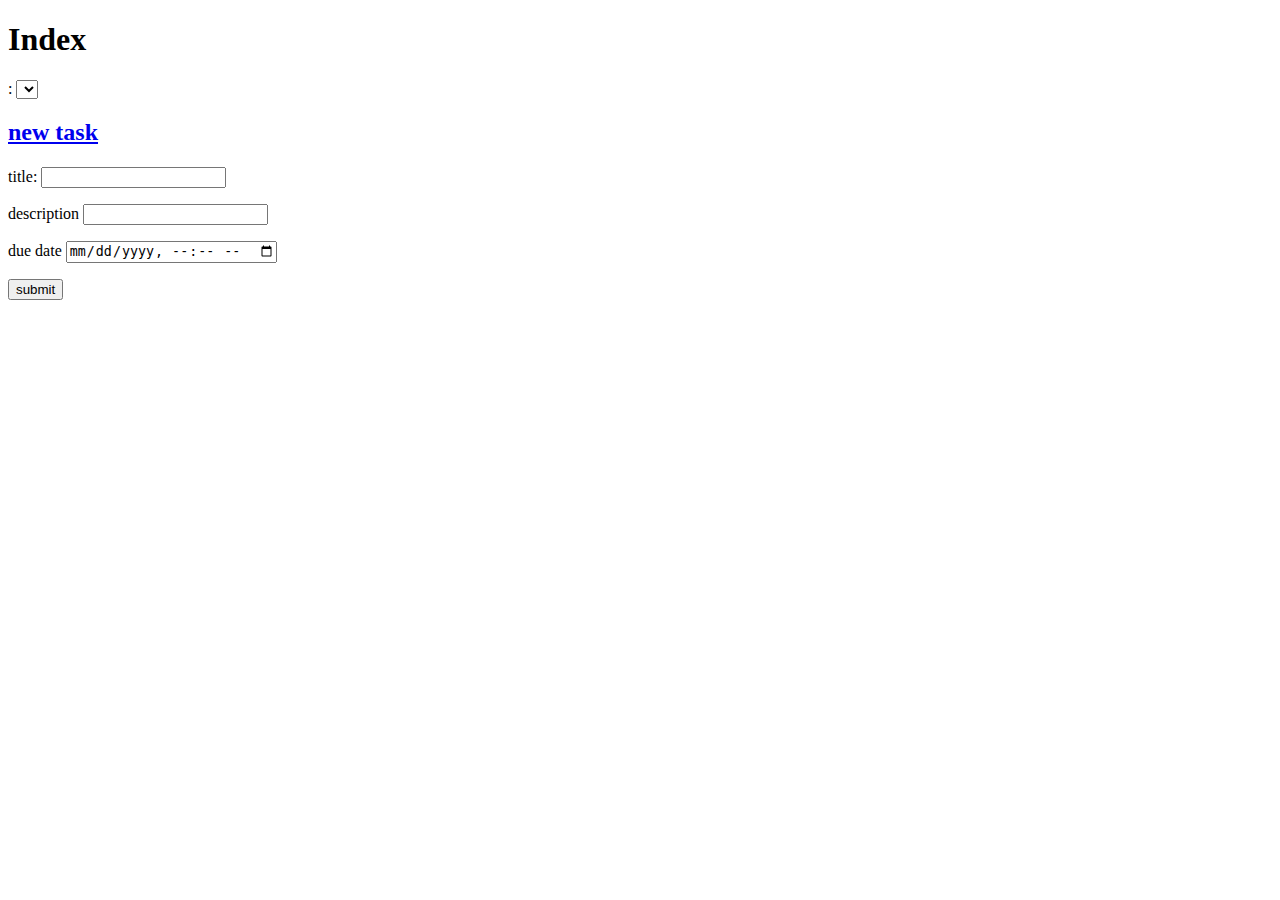
<file: src/main/resources/templates/subtaskcreation.html>
<!DOCTYPE html>
<html lang="en" xmlns:th="http://www.thymeleaf.org">
<head>
    <meta charset="UTF-8">
    <link rel="stylesheet" th:href="@{/css/style.css}" >
    <title th:text="#{title}"></title>
</head>
<body>
<div id="header">
    <h1>Index</h1>
    <span th:text="#{lang.change}"></span>:
    <select id="locales">
        <option value=""></option>
        <option value="en" th:text="#{lang.eng}"></option>
        <option value="nl" th:text="#{lang.nl}"></option>
    </select>


    <h2 class="left"><a href="/tasks" th:text="#{link.overview}"></a></h2>
    <h2 class="right"><a href="/tasks/new" th:text="#{link.new}">new task</a></h2>
</div>



<h1><a th:text="#{link.overview}" href="/tasks"></a></h1>
    <form th:action="@{/tasks/{id}/sub/create(id = ${id})}"  method="post" th:object="${subtask}">

        <p th:text="${#fields.globalErrors()}"></p>

        <div>
            <label for="title" th:text="#{form.title}">title:</label>
            <input id="title" name="title" type="text" th:field="*{title}">
            <p th:errors="*{title}"></p>
        </div>
        <div>
            <label for="description" th:text="#{form.description}">description</label>
            <input id="description" name="description" type="text" th:field="*{description}">
            <p th:errors="*{description}"></p>
        </div>
        <div>
            <label for="dueDate" th:text="#{form.date}">due date</label>
            <input id="dueDate" name="dueDate" type="datetime-local" th:field="*{dueDateTime}">
            <p th:errors="*{dueDateTime}"></p>
        </div>
        <input id="submit" name="submit" type="submit" value="submit">
    </form>
</body>
<script src="https://ajax.googleapis.com/ajax/libs/jquery/3.1.1/jquery.min.js">
</script>
<script type="text/javascript" th:src="@{/javascript/locale.js}"></script>
</html>
</file>
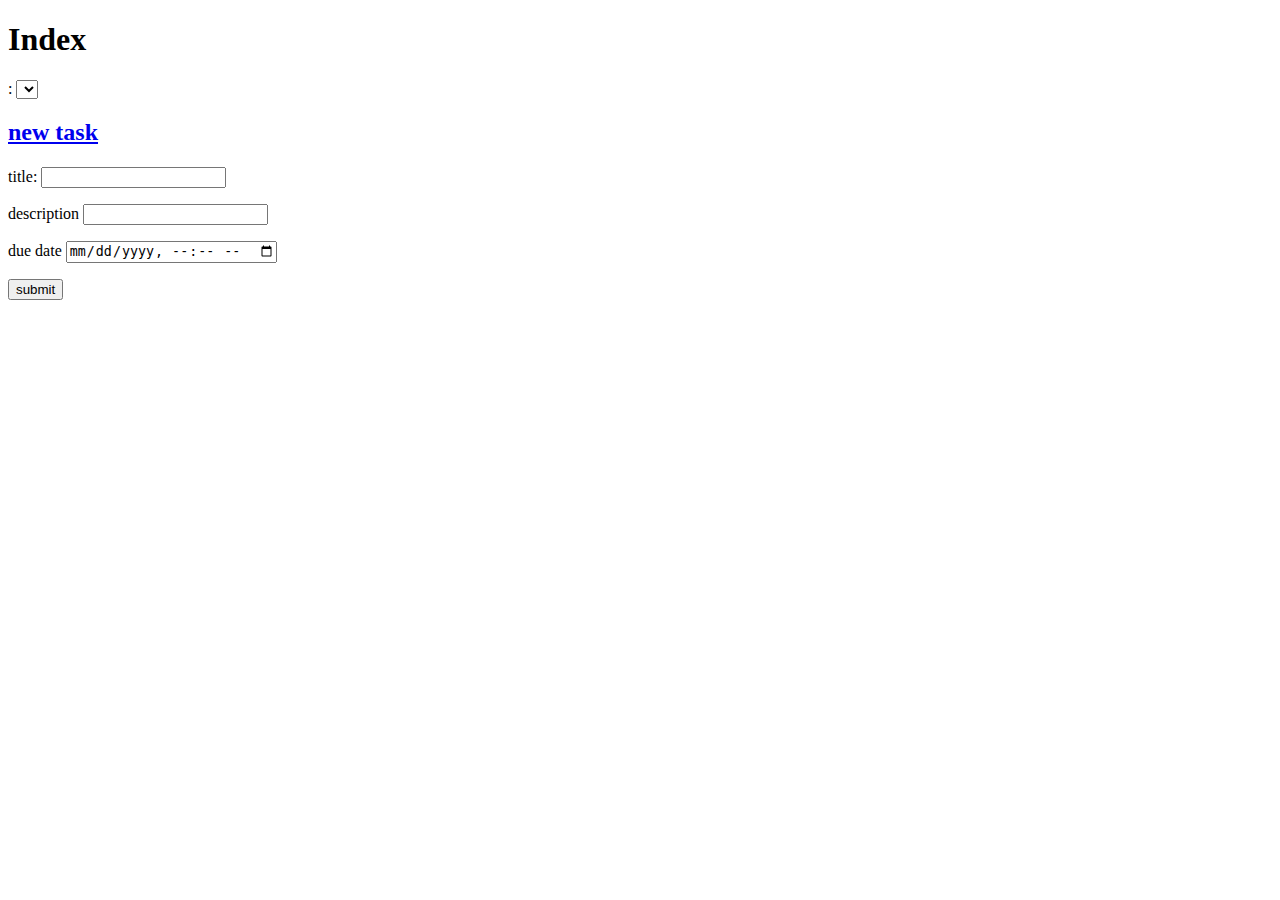
<file: src/main/resources/templates/taskcreation.html>
<!DOCTYPE html>
<html lang="en" xmlns:th="http://www.thymeleaf.org">
<head>
    <meta charset="UTF-8">
    <link rel="stylesheet" th:href="@{/css/style.css}" >
    <title th:text="#{title}"></title>
</head>
<body>
<div id="header">
    <h1>Index</h1>
    <span th:text="#{lang.change}"></span>:
    <select id="locales">
        <option value=""></option>
        <option value="en" th:text="#{lang.eng}"></option>
        <option value="nl" th:text="#{lang.nl}"></option>
    </select>


    <h2 class="left"><a href="/tasks" th:text="#{link.overview}"></a></h2>
    <h2 class="right"><a href="/tasks/new" th:text="#{link.new}">new task</a></h2>
</div>



<h1><a th:text="#{link.overview}" href="/tasks"></a></h1>
    <form action="/tasks/new"  method="post" th:object="${task}">

        <p th:text="${#fields.globalErrors()}"></p>

        <div>
            <label for="title" th:text="#{form.title}">title:</label>
            <input id="title" name="title" type="text" th:field="*{title}">
            <p th:errors="*{title}"></p>
        </div>
        <div>
            <label for="description" th:text="#{form.description}">description</label>
            <input id="description" name="description" type="text" th:field="*{description}">
            <p th:errors="*{description}"></p>
        </div>
        <div>
            <label for="dueDate" th:text="#{form.date}">due date</label>
            <input id="dueDate" name="dueDate" type="datetime-local" th:field="*{dueDateTime}">
            <p th:errors="*{dueDateTime}"></p>
        </div>
        <input id="submit" name="submit" type="submit" value="submit">
    </form>
</body>

<script src="https://ajax.googleapis.com/ajax/libs/jquery/3.1.1/jquery.min.js">
</script>
<script type="text/javascript" th:src="@{/javascript/locale.js}"></script>
</html>
</file>
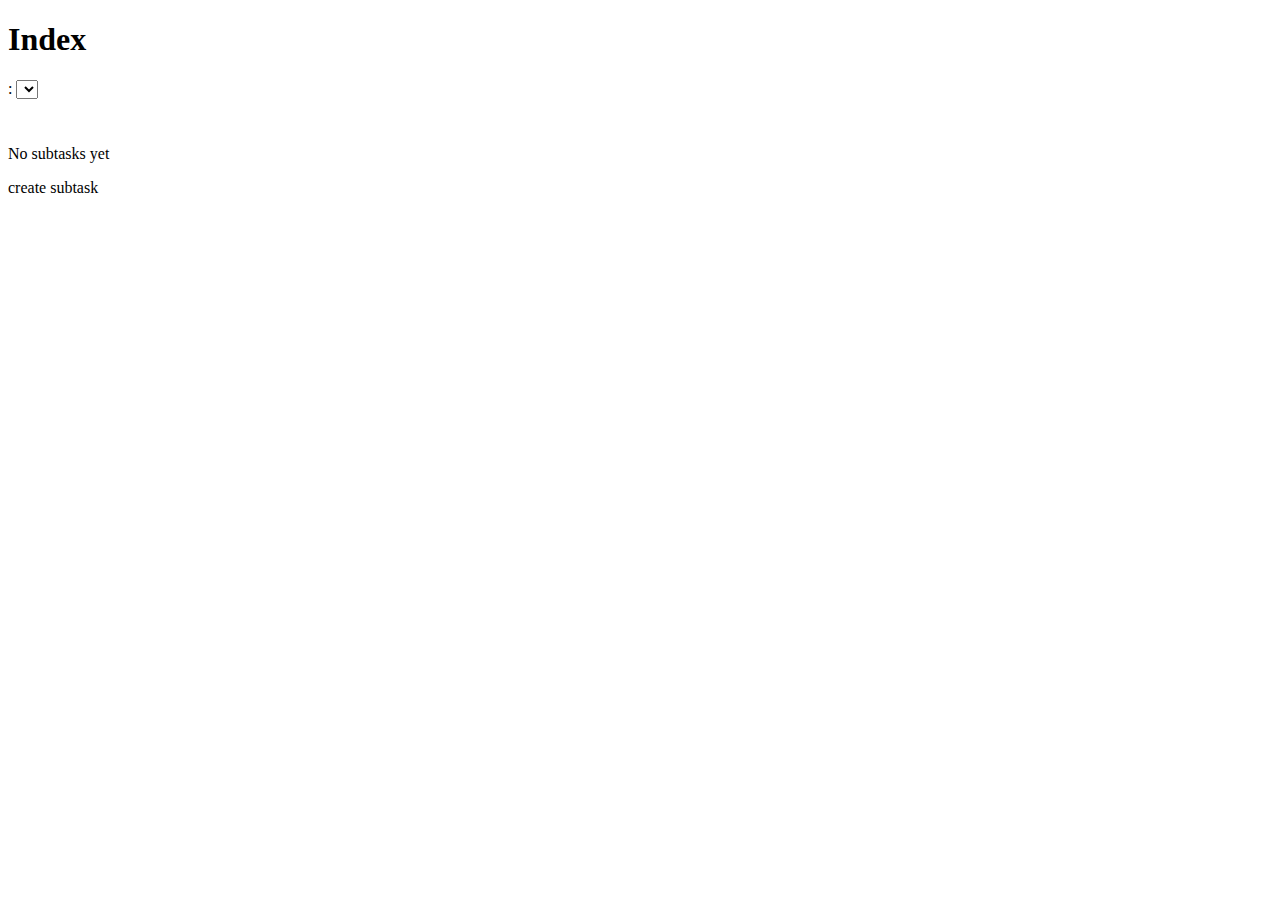
<file: src/main/resources/templates/taskdetails.html>
<!DOCTYPE html>
<html lang="en" xmlns:th="http://www.thymeleaf.org">
<head>
    <meta charset="UTF-8">
    <link rel="stylesheet" th:href="@{/css/style.css}" >
    <title th:text="#{title}"></title>
</head>
<body>
<div id="header">
    <h1>Index</h1>
    <span th:text="#{lang.change}"></span>:
    <select id="locales">
        <option value=""></option>
        <option value="en" th:text="#{lang.eng}"></option>
        <option value="nl" th:text="#{lang.nl}"></option>
    </select>


    <h2 class="left"><a href="/tasks" th:text="#{link.overview}"></a></h2>
    <h2 class="right"><a href="/tasks/new" th:text="#{link.new}"> </a></h2>
</div>

<p th:if="${task} == null" th:text="#{task_not_found}"></p>
<div th:unless="${task} == null">
    <p th:text="*{task.title}"></p>
    <p th:text="*{task.description}"></p>
    <p th:text="*{task.dueDateTime}"></p>
    <p th:text="#{subtasks}"> </p>
    <table th:unless="${task.subtaskDTOs.size() == 0}">
        <thead>
        <tr>
            <th th:text="#{name}"></th>
            <th th:text="#{time}"></th>
            <th th:text="#{delete}"></th>
            <th th:text="#{delete}"></th>
        </tr>
        </thead>
        <tbody>
        <tr th:each="subtask : ${task.subtaskDTOs}">
            <td th:text="*{subtask.title}"></td>
            <td th:text="*{subtask.dueDateTime}"></td>
            <td><a th:href="@{/tasks/{id}/sub/{sub_id}/delete(id=*{task.id}, sub_id=*{subtask.id})}" th:text="#{delete}"></a></td>
        </tr>
        </tbody>
    </table>
    <p th:if="${task.subtaskDTOs.size() == 0}" th:text="#{no_subtasks}">No subtasks yet</p>
</div>
<p><a th:method="delete" th:href="@{/tasks/{id}/sub/create(id=*{task.id})}" th:text="#{create_subtask}">create subtask</a></p>
</body>

<script src="https://ajax.googleapis.com/ajax/libs/jquery/3.1.1/jquery.min.js">
</script>
<script type="text/javascript" th:src="@{/javascript/locale.js}"></script>
</html>
</file>
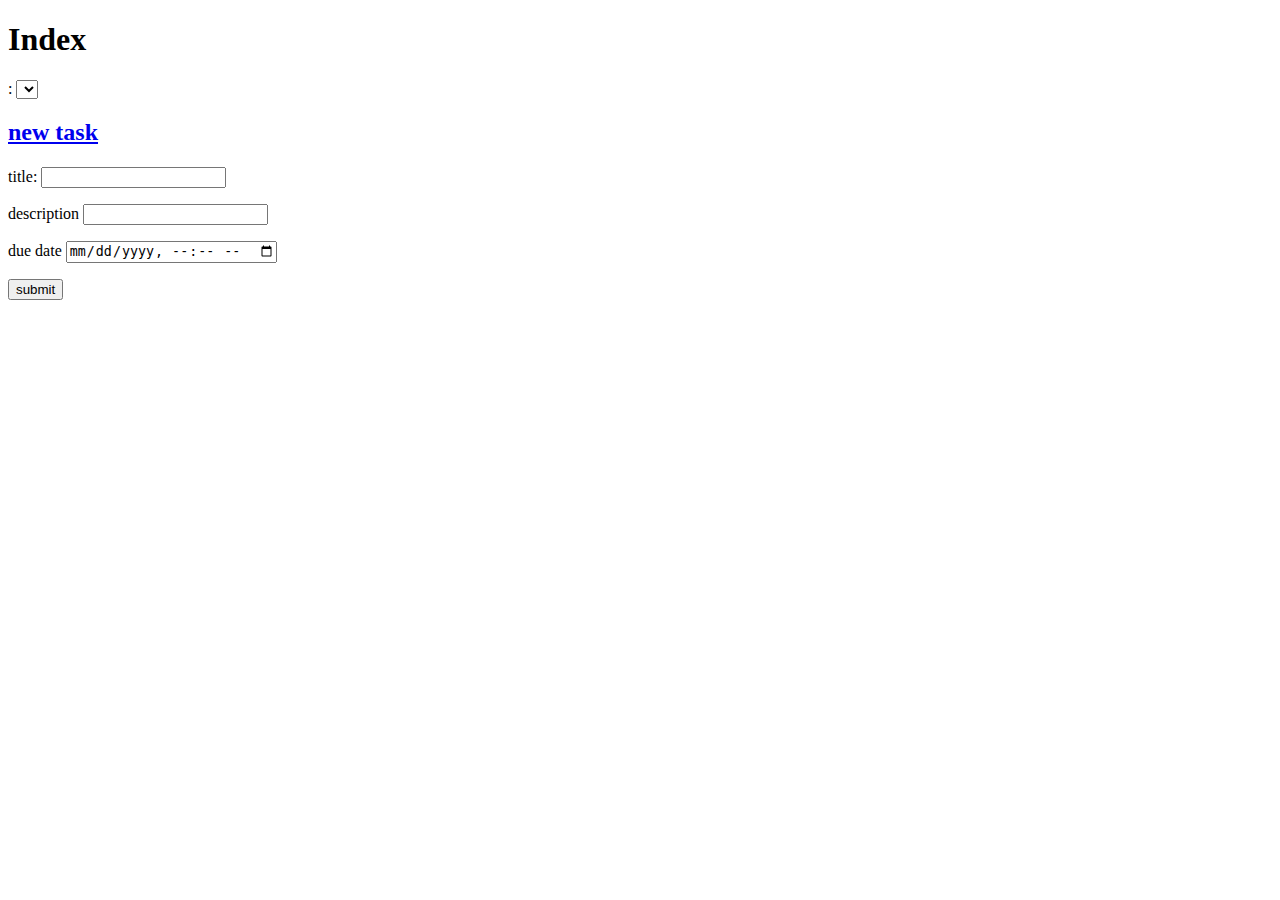
<file: src/main/resources/templates/taskedit.html>
<!DOCTYPE html>
<html lang="en" xmlns:th="http://www.thymeleaf.org">
<head>
    <meta charset="UTF-8">
    <link rel="stylesheet" th:href="@{/css/style.css}" >
    <title th:text="#{title}"></title>
</head>
<body>
<div id="header">
    <h1>Index</h1>
    <span th:text="#{lang.change}"></span>:
    <select id="locales">
        <option value=""></option>
        <option value="en" th:text="#{lang.eng}"></option>
        <option value="nl" th:text="#{lang.nl}"></option>
    </select>


    <h2 class="left"><a href="/tasks" th:text="#{link.overview}"></a></h2>
    <h2 class="right"><a href="/tasks/new" th:text="#{link.new}">new task</a></h2>
</div>



<h1><a th:text="#{link.overview}" href="/tasks"></a></h1>

<form th:object="${task}" th:action="@{/tasks/edit/{id}(id=${task.id})}"  method="post">


    <p th:text="${#fields.globalErrors()}"></p>

    <div>
        <label for="title" th:text="#{form.title}">title:</label>
        <input id="title" name="title" type="text" th:field="*{title}">
        <p th:errors="*{title}"></p>
    </div>
    <div>
        <label for="description" th:text="#{form.description}">description</label>
        <input id="description" name="description" type="text" th:field="*{description}">
        <p th:errors="*{description}"></p>
    </div>
    <div>
        <label for="dueDate" th:text="#{form.date}">due date</label>
        <input id="dueDate" name="dueDate" type="datetime-local" th:field="*{dueDateTime}">
        <p th:errors="*{dueDateTime}"></p>
    </div>
    <input id="submit" name="submit" type="submit" value="submit">
</form>
</body>
<script src="https://ajax.googleapis.com/ajax/libs/jquery/3.1.1/jquery.min.js">
</script>
<script type="text/javascript">
    $(document).ready(function() {
        $("#locales").change(function () {
            var selectedOption = $('#locales').val();
            if (selectedOption != ''){
                window.location.replace('?lang=' + selectedOption);
            }
        });
    });
</script>
</html>
</file>
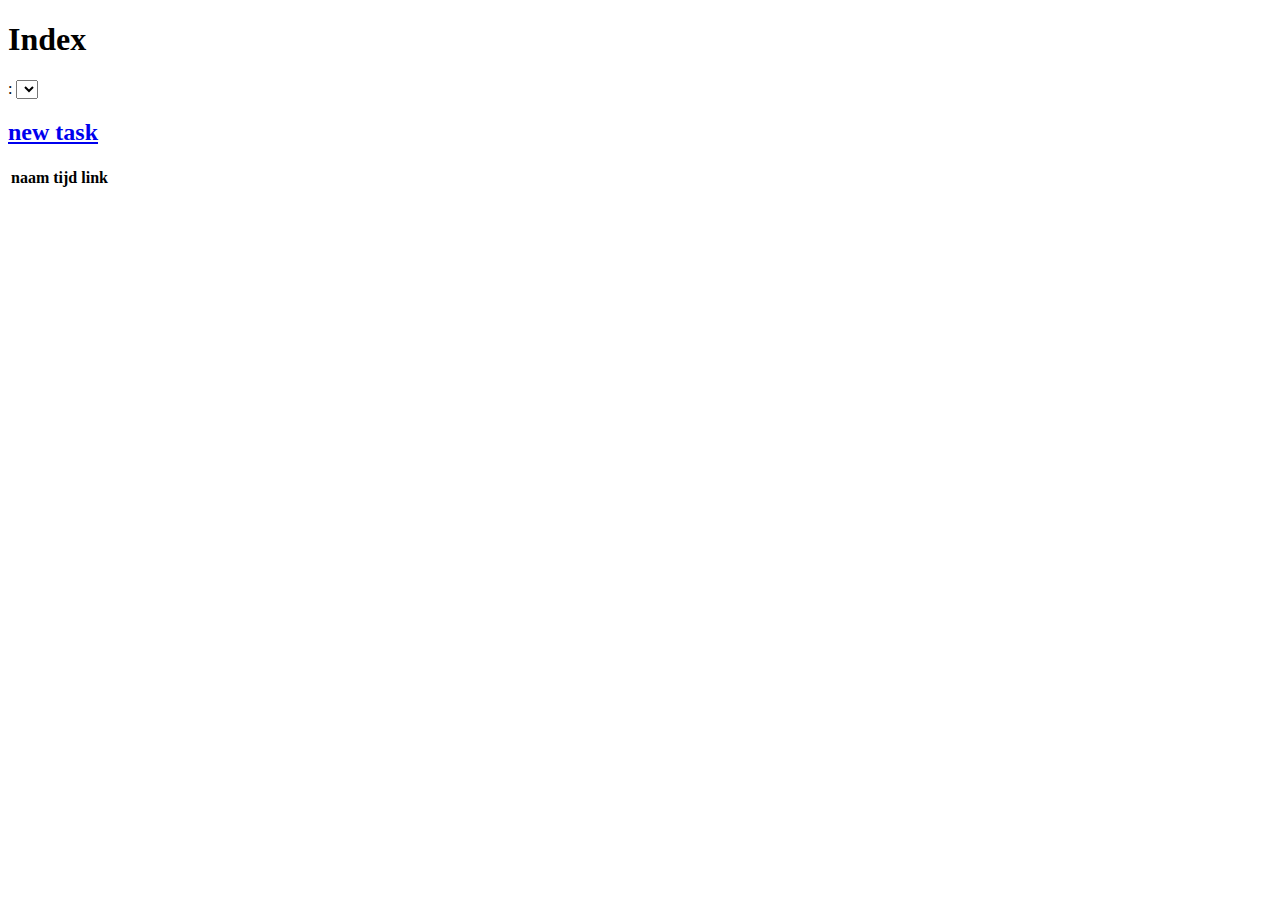
<file: src/main/resources/templates/tasks.html>
<!DOCTYPE html>
<html lang="en" xmlns:th="http://www.thymeleaf.org">
<head>
    <meta charset="UTF-8">
    <link rel="stylesheet" th:href="@{/css/style.css}" >
    <title th:text="#{title}"></title>
</head>
<body>
<div id="header">
    <h1>Index</h1>
    <span th:text="#{lang.change}"></span>:
    <select id="locales">
        <option value=""></option>
        <option value="en" th:text="#{lang.eng}"></option>
        <option value="nl" th:text="#{lang.nl}"></option>
    </select>


    <h2 class="left"><a href="/tasks" th:text="#{link.overview}"></a></h2>
    <h2 class="right"><a href="/tasks/new" th:text="#{link.new}">new task</a></h2>
</div>




<table th:unless="${tasks.size() == 0 || tasks == null}">
    <thead>
        <tr>
            <th th:text="#{name}">naam</th>
            <th th:text="#{time}">tijd</th>
            <th>link</th>
        </tr>
    </thead>
    <tbody>
        <tr th:each="task : ${tasks}">
            <td th:text="*{task.title}"></td>
            <td th:text="*{task.dueDateTime}"></td>
            <td><a th:href="@{/tasks/edit/{id}(id=*{task.id})}" th:text="#{edit}"></a></td>
            <td><a th:href="@{/tasks/{id}(id=*{task.id})}" th:text="#{details}"></a></td>
            <td><a th:href="@{/tasks/{id}/sub/create(id=*{task.id})}" th:text="#{create_subtask}"></a></td>
            <td><a th:href="@{/tasks/{id}/delete(id=*{task.id})}" th:text="#{delete}"></a></td>
        </tr>
    </tbody>
</table>
<p th:if="${tasks.size() == 0}" th:text="#{no_tasks_left}"></p>
</body>

<script src="https://ajax.googleapis.com/ajax/libs/jquery/3.1.1/jquery.min.js">
</script>
<script type="text/javascript" th:src="@{/javascript/locale.js}"></script>
</html>
</file>
